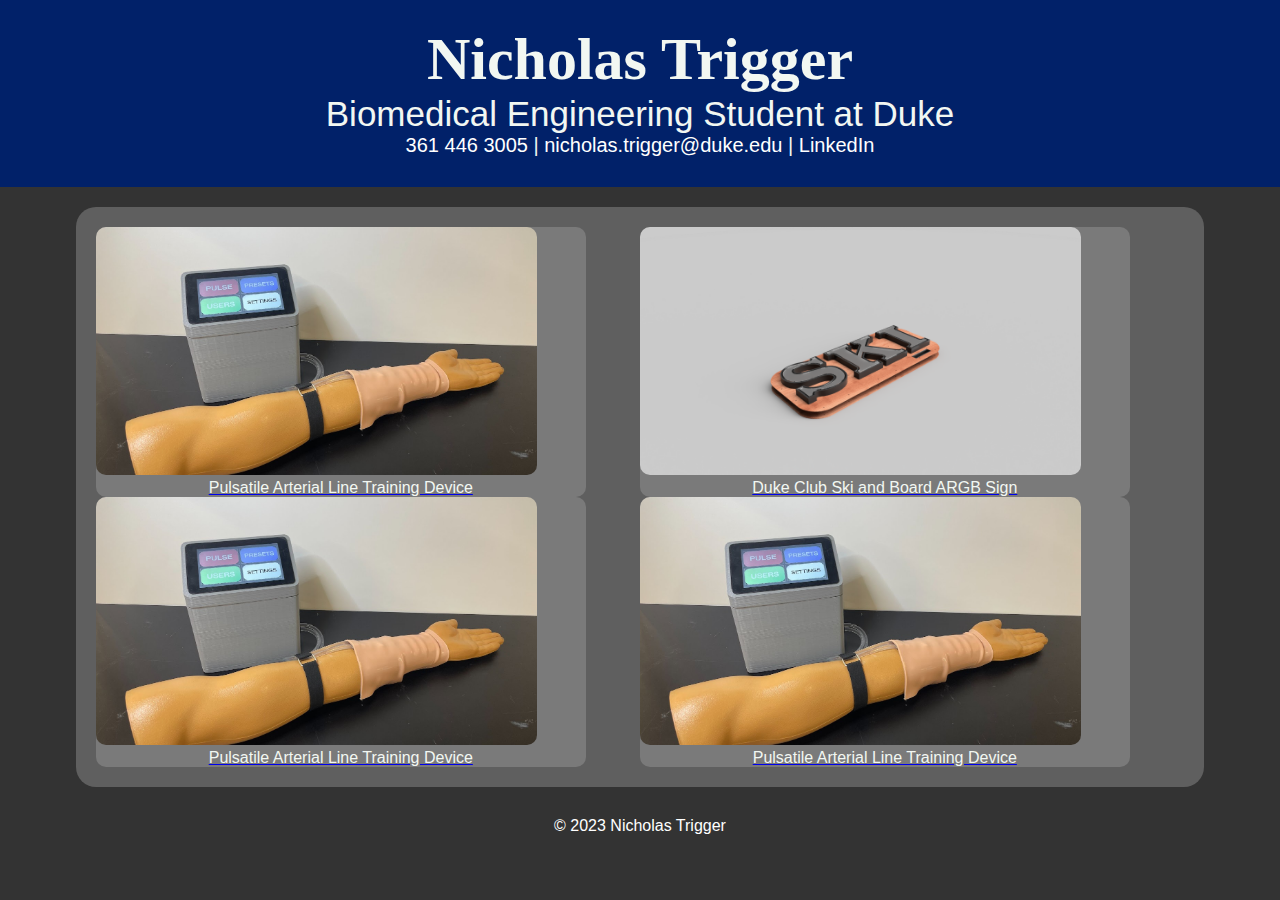
<file: index.html>
<!DOCTYPE html>
<html lang="en">
<head>
    <title>Nicholas Trigger</title>
    <meta charset="UTF-8">
    <meta name="viewport" content="width=device-width, initial-scale=1">
    <title>Nicholas Trigger</title>
    <link rel="stylesheet" href="style.css">
</head>
<body>
    <header>
        <h1 style="font-size: 60px; font-family: Cambria; font-weight: 900;">Nicholas Trigger</h1>
        <h2 style="font-size: 35px; font-weight: lighter;">Biomedical Engineering Student at Duke</h2>
        <h3 style="font-size: 20px; font-weight: normal;"><a href="tel:3614463005" class="linkCleanHeader">361 446 3005</a> | <a href="mailto:nicholas.trigger@duke.edu" class="linkCleanHeader">nicholas.trigger@duke.edu</a> | <a href="https://www.linkedin.com/in/nicholas-trigger-7148651aa/" class="linkCleanHeader">LinkedIn</a></h3>
    </header>
    <main>
        <div class="row">
            <!--Two columns, 1 is left 2 is right-->
            <!--1-->
            <div class="column">
                <div class="imgDivHome">
                    <a href="./portfolo/ALPT/ALPT.html"><img src="./images/alptprototype.jpg" class="imgHome" /></a>
                    <a href="./portfolo/ALPT/ALPT.html"><p class="imgHomeFooter linkClean">Pulsatile Arterial Line Training Device</p></a>
                </div>
                <div class="imgDivHome">
                    <a href="./portfolo/ALPT/ALPT.html"><img src="./images/alptprototype.jpg" class="imgHome" /></a>
                    <a href="./portfolo/ALPT/ALPT.html"><p class="imgHomeFooter linkClean">Pulsatile Arterial Line Training Device</p></a>
                </div>
            </div>
            <!--2-->
            <div class="column">
                <div class="imgDivHome">
                    <a href="./portfolo/SkiSign/SkiSign.html"><img src="./images/skirender1.png" class="imgHome" /></a>
                    <a href="./portfolo/SkiSign/SkiSign.html"><p class="imgHomeFooter linkClean">Duke Club Ski and Board ARGB Sign</p></a>
                </div>
                <div class="imgDivHome">
                    <a href="./portfolo/ALPT/ALPT.html"><img src="./images/alptprototype.jpg" class="imgHome" /></a>
                    <a href="./portfolo/ALPT/ALPT.html"><p class="imgHomeFooter linkClean">Pulsatile Arterial Line Training Device</p></a>
                </div>
            </div>
        </div>
    </main>
    <footer>
        <p>&copy; 2023 Nicholas Trigger</p>
    </footer>
</body>
</file>
<file: style.css>
body, h1, h2, h3, p {
    margin: 0;
    padding: 0;
}

body {
    font-family: Arial, sans-serif;
    background-color: #333;
    margin: 0;
    padding: 0;
}

header {
    background-color: #012169;
    color: #f2f7f2;
    text-align: center;
    padding: 25px;
    padding-bottom: 30px;
}

nav {
    background-color: #5f5f5f;
}

    nav ul {
        list-style: none;
        padding: 0;
    }

        nav ul li {
            display: inline;
            margin-right: 20px;
        }

    nav a {
        text-decoration: none;
        color: #f2f7f2;
    }

main {
    max-width: 85%;
    margin: 20px auto;
    padding: 20px;
    background-color: #5f5f5f;
    color: #f2f7f2;
    border-radius: 20px;
}

section {
    margin-bottom: 20px;
}

footer {
    background-color: #333;
    color: #fff;
    text-align: center;
    padding: 10px;
}


/*Class Styles*/

.linkCleanHeader {
    text-decoration: none;
    color: #fff;
}

.linkClean {
    text-decoration: none;
}

.imgHome {
    border-radius: 10px;
    width: 90%;
    aspect-ratio: 16/9;
}

.imgHomeFooter {
    color: #f2f7f2;
    padding: 5px auto;
    text-align: center;
}

.imgDivHome {
    border-radius: 10px;
    width: 90%;
    background-color: #7a7a7a;
}

.row {
    display: flex;
}

.column {
    flex: 50%;
}
</file>
